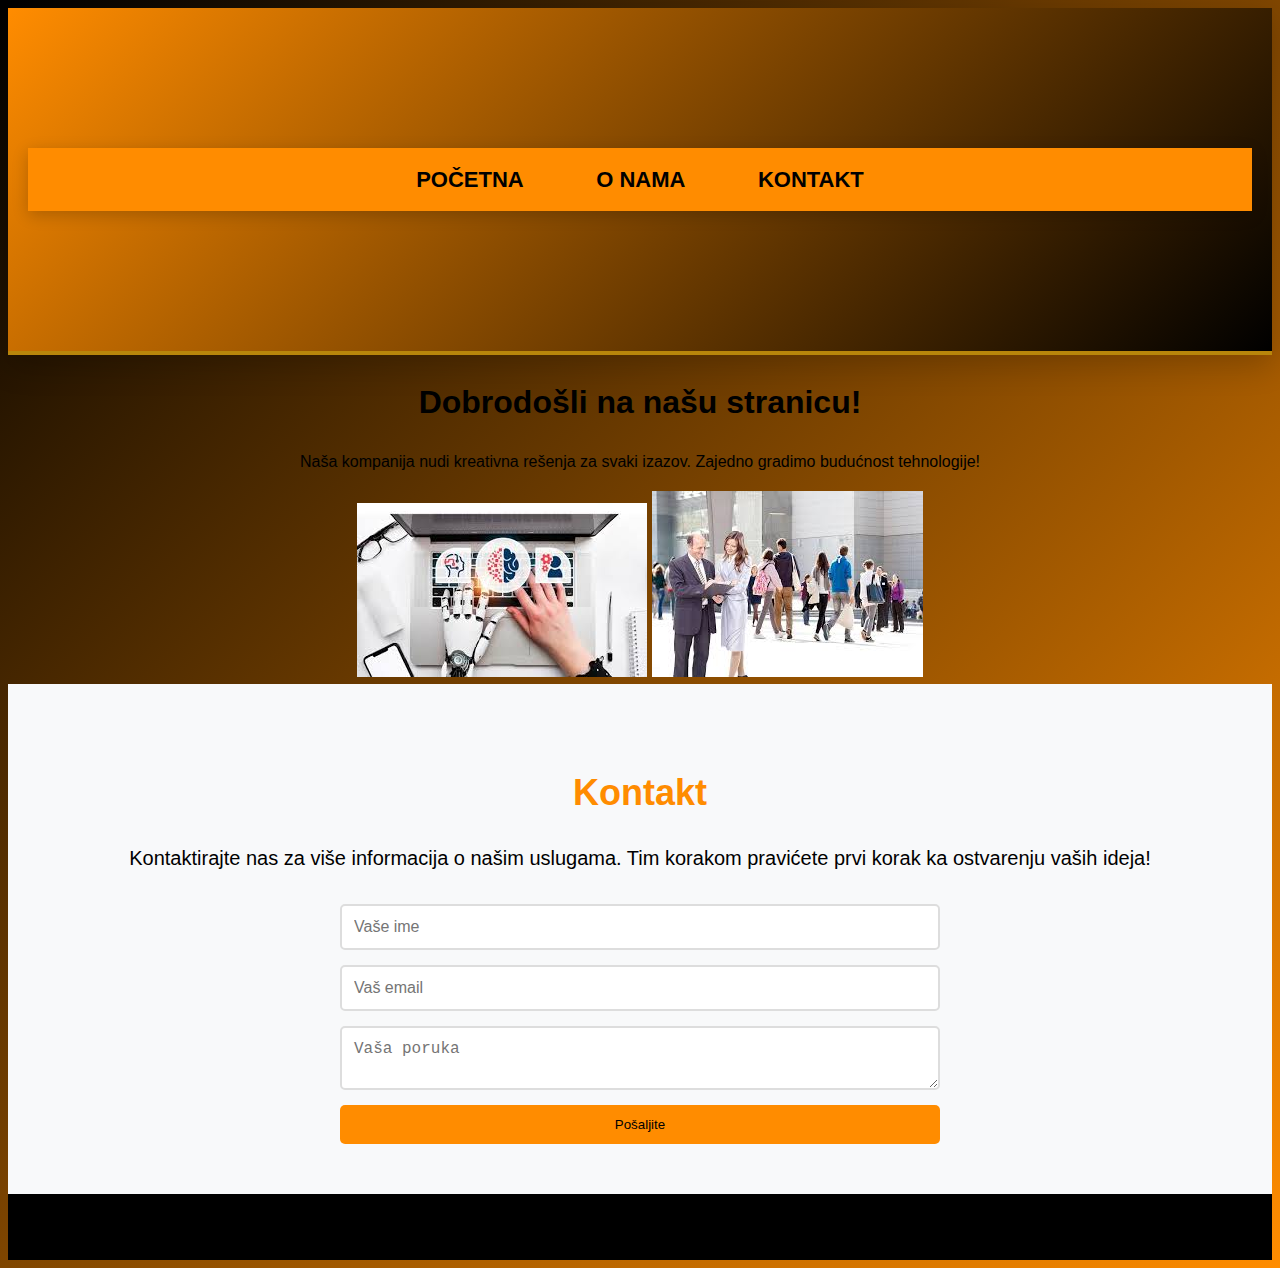
<file: index.html>
<!DOCTYPE html>
<html lang="sr">
<head>
    <meta charset="UTF-8">
    <meta name="viewport" content="width=device-width, initial-scale=1.0">
    <title>Dobrodošli na naš sajt</title>
    <link rel="stylesheet" href="styles.css">
</head>
<body>
    <header>
        <nav>
            <ul class="menu">
                <li><a href="index.html">Početna</a></li>
                <li><a href="about.html">O nama</a></li>
                <li><a href="contact.html">Kontakt</a></li>
            </ul>
        </nav>
    </header>
    <section class="hero">
        <div class="hero-content">
            <h1>Dobrodošli na našu stranicu!</h1>
            <p>Naša kompanija nudi kreativna rešenja za svaki izazov. Zajedno gradimo budućnost tehnologije!</p>
        </div>
        <div class="hero-images">
            <img src="[data-uri]" alt="Tehnologija u akciji" class="hero-img">
            <img src="[data-uri]" alt="Naš tim" class="hero-img">
        </div>
    </section>
    <section class="contact">
        <h2>Kontakt</h2>
        <p>Kontaktirajte nas za više informacija o našim uslugama. Tim korakom pravićete prvi korak ka ostvarenju vaših ideja!</p>
        <form>
            <input type="text" placeholder="Vaše ime" required>
            <input type="email" placeholder="Vaš email" required>
            <textarea placeholder="Vaša poruka" required></textarea>
            <button type="submit">Pošaljite</button>
        </form>
    </section>

    <footer>
        <p>&copy; 2024 Vaš sajt - Sva prava zadržana</p>
    </footer>
</body>
</html>
</file>
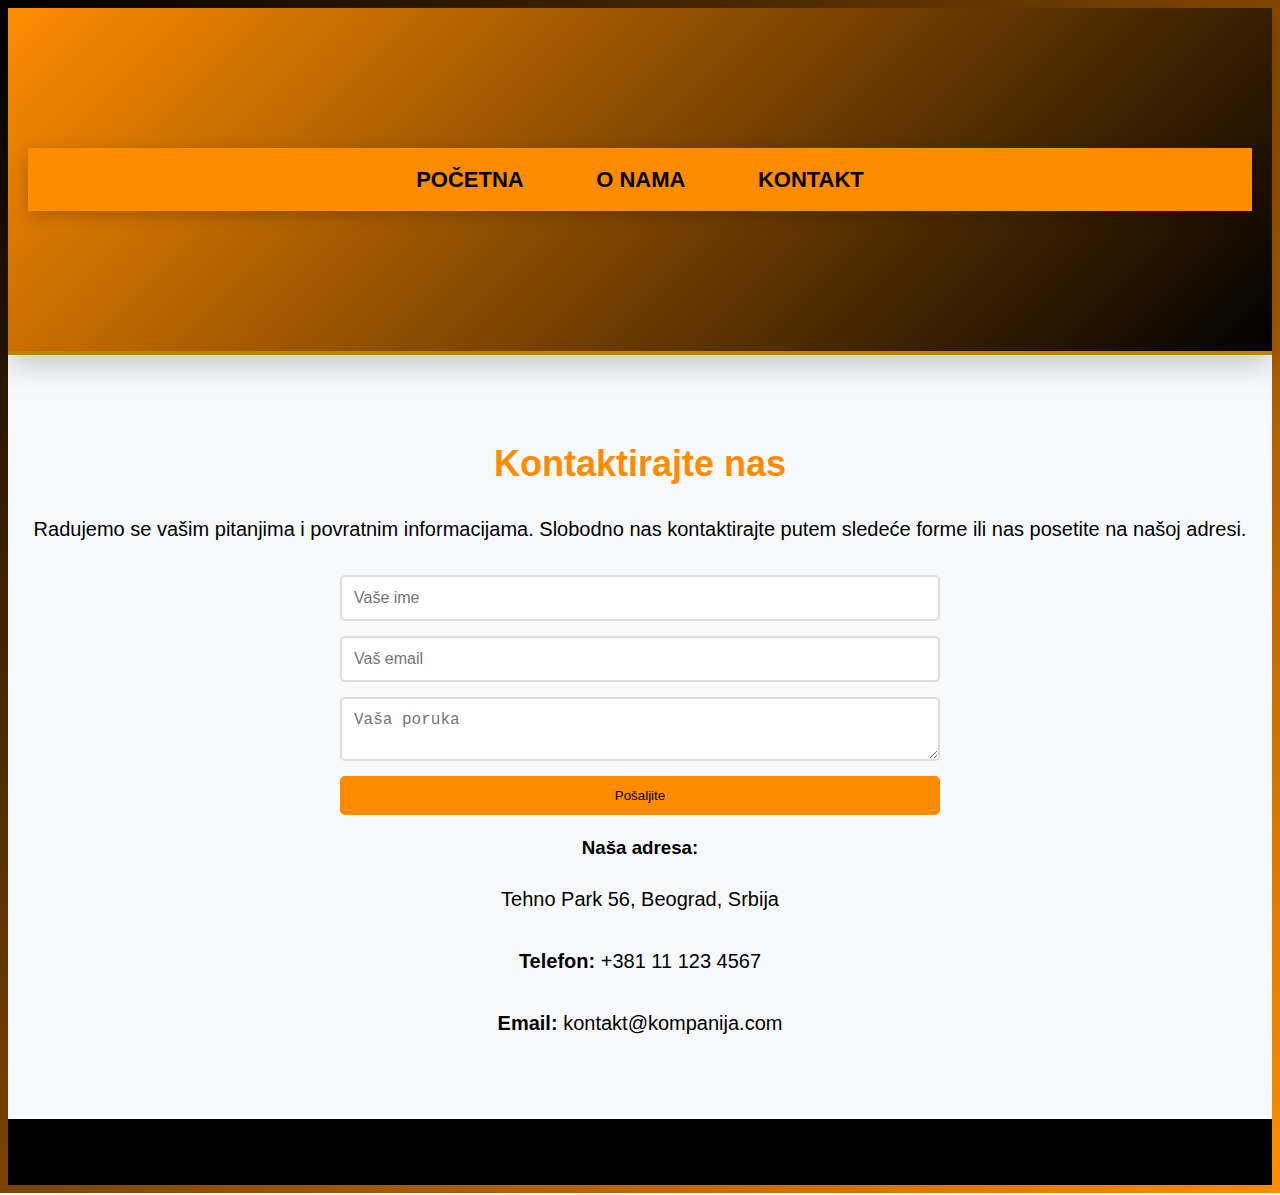
<file: contact.html>
<!DOCTYPE html>
<html lang="sr">
<head>
    <meta charset="UTF-8">
    <meta name="viewport" content="width=device-width, initial-scale=1.0">
    <title>Kontakt</title>
    <link rel="stylesheet" href="styles.css">
</head>
<body>
    <header>
        <nav>
            <ul class="menu">
                <li><a href="index.html">Početna</a></li>
                <li><a href="about.html">O nama</a></li>
                <li><a href="contact.html">Kontakt</a></li>
            </ul>
        </nav>
    </header>
    <section class="contact">
        <h2>Kontaktirajte nas</h2>
        <p>Radujemo se vašim pitanjima i povratnim informacijama. Slobodno nas kontaktirajte putem sledeće forme ili nas posetite na našoj adresi.</p>
        
        <form action="#" method="POST">
            <input type="text" placeholder="Vaše ime" required>
            <input type="email" placeholder="Vaš email" required>
            <textarea placeholder="Vaša poruka" required></textarea>
            <button type="submit">Pošaljite</button>
        </form>

        <div class="contact-info">
            <h3>Naša adresa:</h3>
            <p>Tehno Park 56, Beograd, Srbija</p>
            <p><strong>Telefon:</strong> +381 11 123 4567</p>
            <p><strong>Email:</strong> kontakt@kompanija.com</p>
        </div>
    </section>

    <footer>
        <p>&copy; 2024 Vaš sajt - Sva prava zadržana</p>
    </footer>
</body>
</html>
</file>
<file: styles.css>
{
    margin: 0;
    padding: 0;
    box-sizing: border-box;
}

body {
    font-family: 'Roboto', sans-serif;
    background: linear-gradient(135deg, black, darkorange);
    color: black;
    overflow-x: hidden;
    line-height: 1.6;
    text-align: center;
}

nav ul {
    list-style-type: none;
    padding: 0;
    margin: 0;
    text-align: center;
    background-color: darkorange;
    box-shadow: 0 4px 15px rgba(0, 0, 0, 0.2);
    position: sticky;
    top: 0;
    z-index: 1000;
}

nav ul li {
    display: inline;
    margin: 0 20px;
}

nav ul li a {
    color: black;
    text-decoration: none;
    font-size: 22px;
    font-weight: bold;
    padding: 14px;
    display: inline-block;
    position: relative;
    transition: all 0.4s ease;
    text-transform: uppercase;
    font-family: 'Poppins', sans-serif;
}

nav ul li a::after {
    content: "";
    position: absolute;
    width: 100%;
    height: 3px;
    background-color: black;
    bottom: -6px;
    left: 0;
    transform: scaleX(0);
    transform-origin: bottom right;
    transition: transform 0.4s ease;
}

nav ul li a:hover::after {
    transform: scaleX(1);
    transform-origin: bottom left;
}

nav ul li a:hover {
    color: gold;
    background-color: rgba(255, 255, 255, 0.15);
}

header {
    text-align: center;
    padding: 140px 20px;
    background: linear-gradient(135deg, darkorange, black);
    color: black;
    box-shadow: 0 10px 30px rgba(0, 0, 0, 0.2);
    border-bottom: 4px solid darkgoldenrod;
    position: relative;
    overflow: hidden;
}

header h1 {
    font-size: 65px;
    margin-bottom: 20px;
    opacity: 0;
    animation: fadeInUp 1.8s ease-out forwards;
    font-family: 'Poppins', sans-serif;
}

header p {
    font-size: 26px;
    opacity: 0;
    margin-bottom: 35px;
    animation: fadeInUp 2.2s ease-out forwards;
    font-family: 'Lora', serif;
}

header .cta-button {
    padding: 16px 32px;
    background-color: white;
    color: darkorange;
    border: none;
    border-radius: 35px;
    font-size: 20px;
    font-weight: bold;
    cursor: pointer;
    transition: all 0.3s ease;
    opacity: 0;
    animation: fadeInUp 2.7s ease-out forwards;
}

header .cta-button:hover {
    background-color: darkorange;
    color: black;
    transform: scale(1.15);
    box-shadow: 0 8px 25px rgba(0, 0, 0, 0.3);
}

@keyframes fadeInUp {
    0% {
        opacity: 0;
        transform: translateY(50px);
    }
    100% {
        opacity: 1;
        transform: translateY(0);
    }
}

header::before {
    content: "";
    position: absolute;
    top: 0;
    left: 0;
    width: 100%;
    height: 100%;
    background: url('https://via.placeholder.com/1500') center/cover no-repeat;
    opacity: 0.15;
    z-index: -1;
    animation: slideBackground 12s infinite linear;
}

@keyframes slideBackground {
    0% {
        transform: translateX(0);
    }
    50% {
        transform: translateX(30px);
    }
    100% {
        transform: translateX(0);
    }
}

.about {
    padding: 55px 20px;
    text-align: center;
    background: white;
    box-shadow: 0 6px 18px rgba(0, 0, 0, 0.15);
    border-radius: 12px;
    margin: 20px 0;
}

.about h2 {
    font-size: 40px;
    margin-bottom: 20px;
    color: darkorange;
    font-family: 'Roboto', sans-serif;
    animation: fadeIn 1s ease-out;
}

.about p {
    font-size: 20px;
    margin-bottom: 20px;
    line-height: 1.6;
    animation: fadeIn 1.5s ease-out;
    font-family: 'Lora', serif;
}

.about h3 {
    font-size: 30px;
    color: black;
    margin: 20px 0;
}

.about ul {
    list-style: none;
    padding: 0;
    font-size: 18px;
    margin-bottom: 30px;
}

.about ul li {
    margin-bottom: 10px;
    transition: transform 0.3s ease;
}

.about ul li:hover {
    transform: translateX(10px);
    color: darkorange;
}

.about-images img {
    width: 45%;
    border-radius: 10px;
    margin: 20px 10px;
    transition: transform 0.3s ease, box-shadow 0.3s ease;
    box-shadow: 0px 10px 30px rgba(0, 0, 0, 0.1);
}

.about-images img:hover {
    transform: scale(1.05);
    box-shadow: 0px 15px 35px rgba(0, 0, 0, 0.2);
}

.contact {
    padding: 50px 20px;
    text-align: center;
    background-color: #f8f9fa;
    animation: fadeIn 1.5s ease-in-out;
}

.contact h2 {
    font-size: 36px;
    margin-bottom: 20px;
    color: darkorange;
    animation: fadeIn 1s ease-out;
}

.contact p {
    font-size: 20px;
    margin-bottom: 30px;
    animation: fadeIn 1.5s ease-out;
}

.contact form {
    max-width: 600px;
    margin: 0 auto;
    display: flex;
    flex-direction: column;
    gap: 15px;
    animation: slideIn 1.5s ease-out;
}

.contact form input,
.contact form textarea {
    padding: 12px;
    border: 2px solid #ddd;
    border-radius: 5px;
    font-size: 16px;
    transition: border 0.3s ease, box-shadow 0.3s ease;
}

.contact form input:focus,
.contact form textarea:focus {
    border-color: darkorange;
    box-shadow: 0 0 5px rgba(255, 140, 0, 0.5);
}

.contact form button {
    padding: 12px;
    background-color: darkorange;
    color: black;
    border: none;
    border-radius: 5px;
    cursor: pointer;
    transition: background-color 0.3s ease, transform 0.3s ease;
}

.contact form button:hover {
    background-color: orangered;
    transform: translateY(-3px);
}

footer {
    text-align: center;
    padding: 20px;
    background-color: black;
    color: black;
}

footer p {
    font-size: 16px;
    margin: 0;
}

@media (max-width: 768px) {
    nav ul li {
        display: block;
        margin: 10px 0;
    }

    .about-images img {
        width: 100%;
    }

    .contact form {
        width: 100%;
    }
}
</file>
